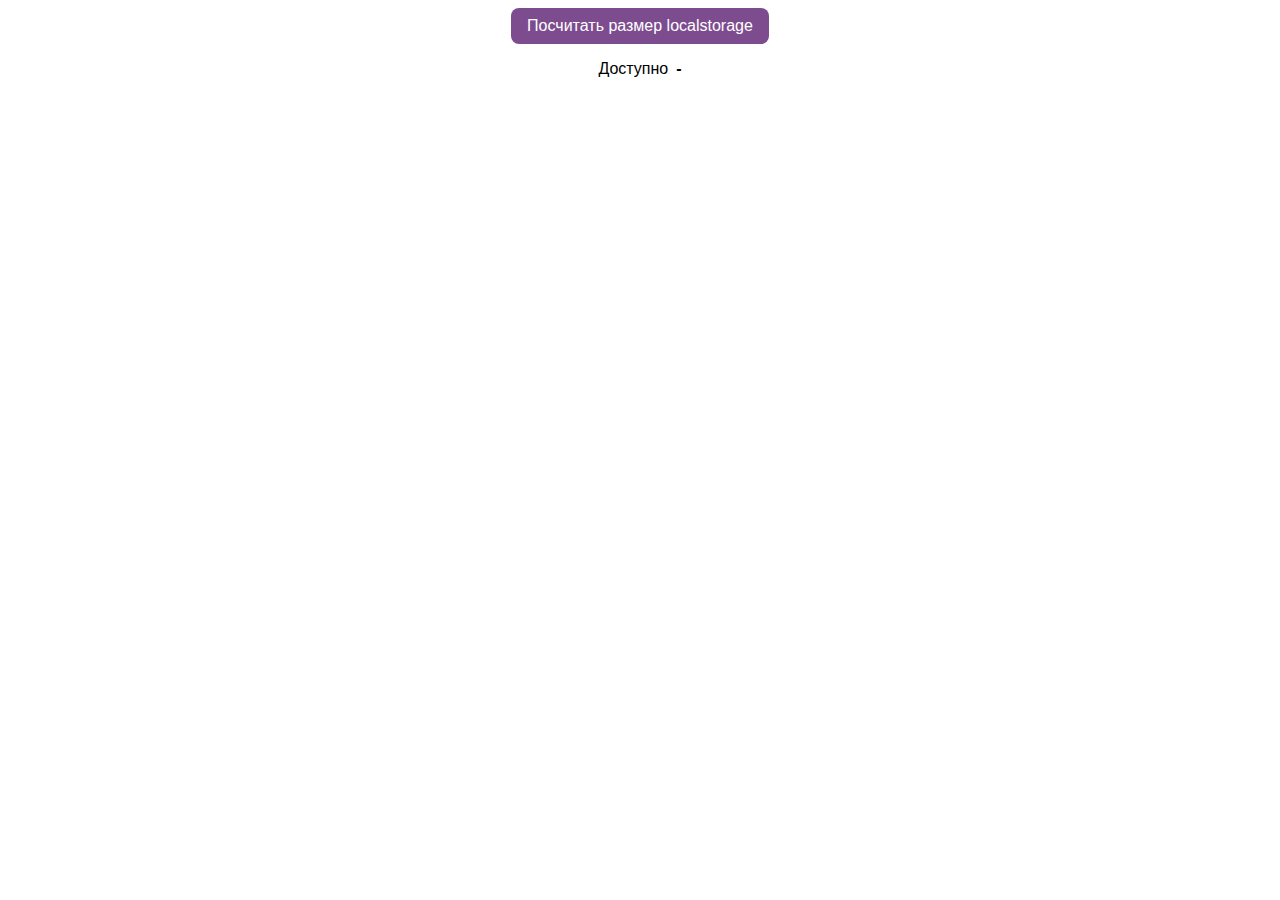
<file: 18/18.html>
<!DOCTYPE html>
<html lang="en">
<head>
  <meta charset="UTF-8">
  <meta name="viewport" content="width=device-width, initial-scale=1.0">
  <title>Document</title>
  <style>
    body {
      display: flex;
      flex-direction: column;
      align-items: center;
      font-family: Helvetica, sans-serif;
    }

    button {
      margin: 0;
      padding: 8px 16px;
      font-size: 16px;
      line-height: 20px;
      color: #fff;
      background-color: rgb(125, 76, 143);
      border: none;
      border-radius: 8px;
      cursor: pointer;
    }

    .wrapper {
      display: flex;
      align-items: center;
      gap: 8px;
    }

    #size {
      font-weight: bold;
    }
  </style>
</head>
<body>
  <button id="add">Посчитать размер localstorage</button>
  <div class="wrapper">
    <p>Доступно</p>
    <span id="size">-</span>
  </div>
</body>
<script src="./18.js"></script>
</html>
</file>
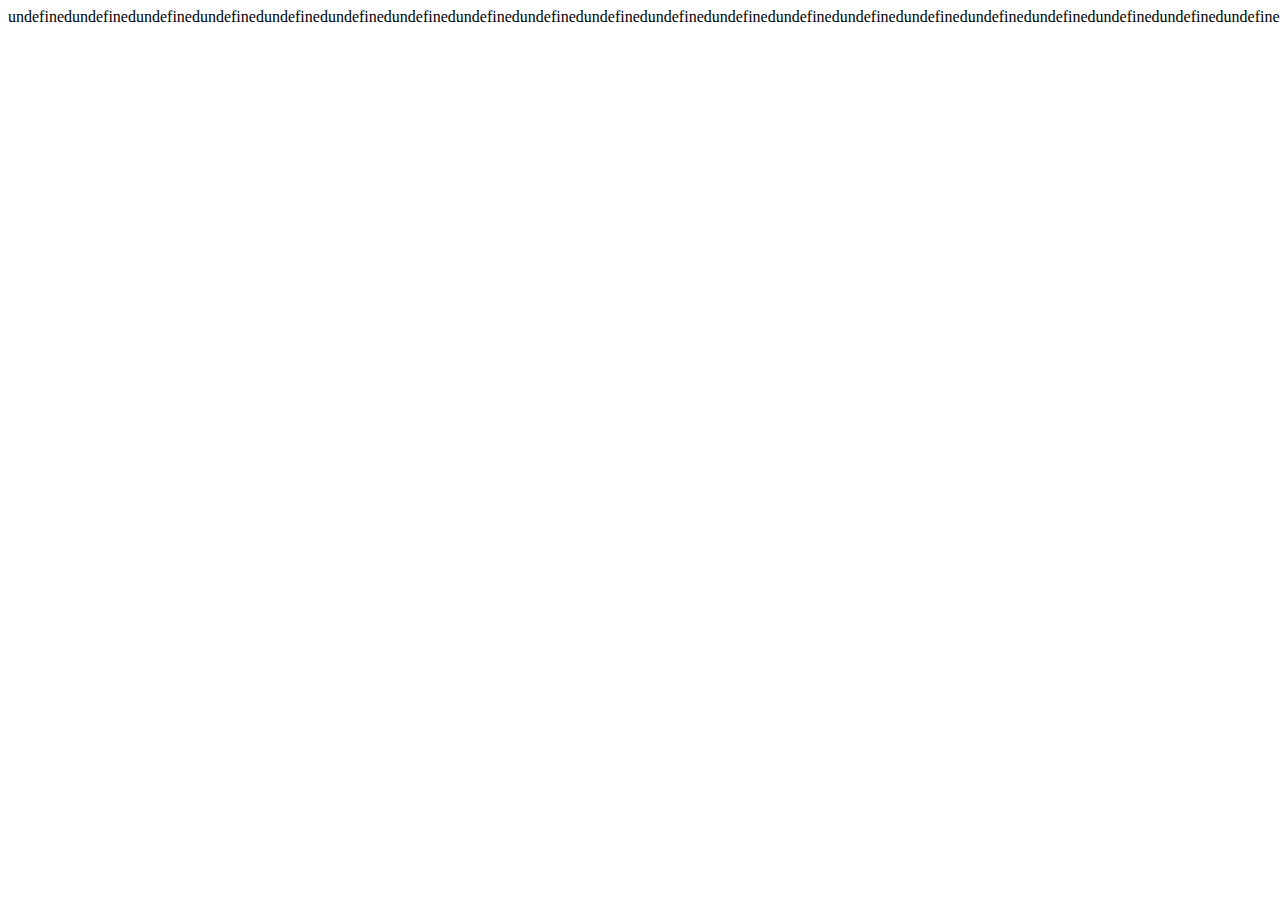
<file: 22/22.html>
<!DOCTYPE html>
<html lang="en">
<head>
  <meta charset="UTF-8">
  <meta name="viewport" content="width=device-width, initial-scale=1.0">
  <title>Document</title>
</head>
<body>

</body>
<script src="./22.js"></script>
</html>
</file>
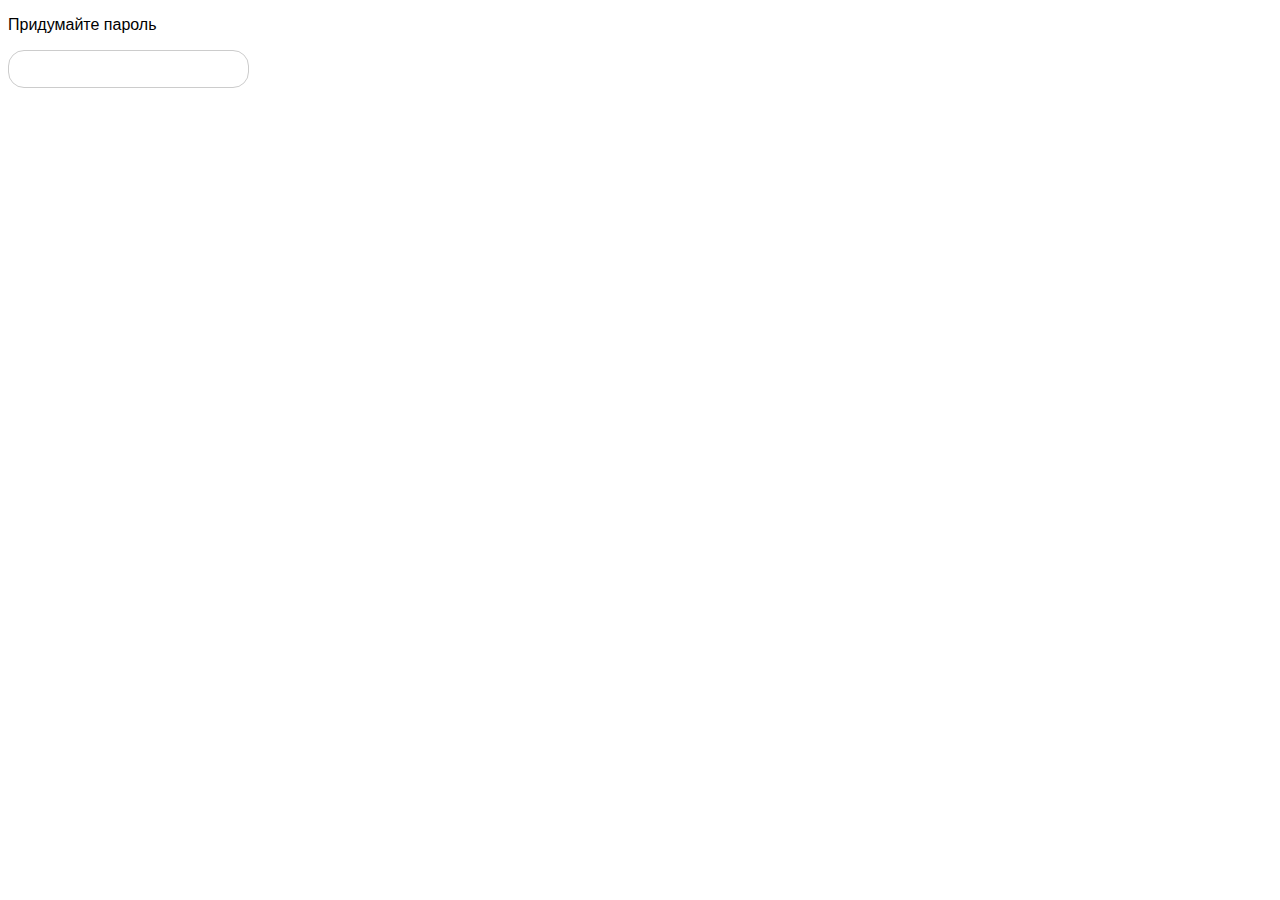
<file: 23/23.html>
<!DOCTYPE html>
<html lang="en">
<head>
  <meta charset="UTF-8">
  <meta name="viewport" content="width=device-width, initial-scale=1.0">
  <title>Document</title>
  <style>
    body {
      font-family: Helvetica, sans-serif;
    }

    #input {
      margin: 0;
      padding: 8px 16px;
      font-size: 16px;
      line-height: 20px;
      border: 1px solid #CCC;
      border-radius: 16px;
    }

    #input:focus {
      outline: 1px solid #adadad;
    }

    #output {
      display: none;
    }
  </style>
</head>
<body>
  <p>Придумайте пароль</p>
  <input id="input" type="text">
  <p id="output">Надежный</p>
</body>
<script src="./23.js"></script>
</html>
</file>
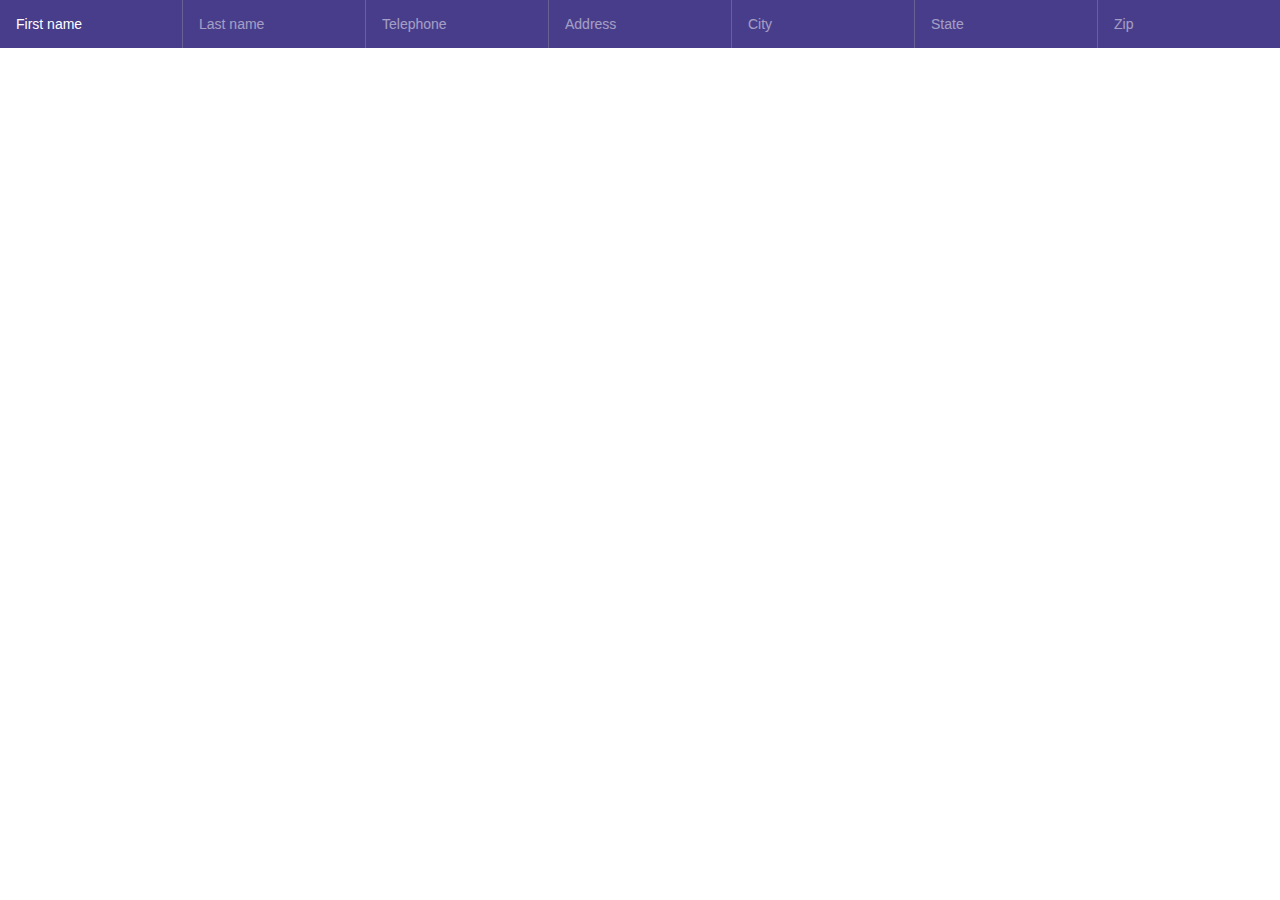
<file: 24/24.html>
<!DOCTYPE html>
<html lang="en">
<head>
  <meta charset="UTF-8">
  <meta name="viewport" content="width=device-width, initial-scale=1.0">
  <title>Document</title>
  <style>
    body {
      margin: 0;
      padding: 0;
      font-family: Helvetica, sans-serif;
    }

    .table {
      display: flex;
      flex-direction: column;
      width: 100%;
    }

    .header {
      display: flex;
      justify-content: space-around;
      background-color: darkslateblue;
    }

    .header__item {
      display: flex;
      justify-content: space-between;
      align-items: center;
      margin: 0;
      padding: 16px;
      width: 100%;
      cursor: pointer;
      border-right: 1px solid rgb(104, 98, 148);
    }

    .header__item:last-child {
      border: none;
    }

    .header__item:hover > .header__text {
      opacity: 1;
    }

    .header__text {
      color: #FFF;
      font-size: 14px;
      opacity: .5;
      transition: opacity, .1s ease-in;
    }

    .header__decor {
      position: relative;
      display: none;
      width: 9px;
      height: 2px;
      background-color: #FFF;
    }

    .header__decor::before {
      content: '';
      top: -4px;
      right: 0;
      position: absolute;
      display: block;
      width: 5px;
      height: 2px;
      background-color: #FFF;
    }

    .header__decor::after {
      content: '';
      bottom: -4px;
      right: 0;
      position: absolute;
      display: block;
      width: 12px;
      height: 2px;
      background-color: #FFF;
    }

    .reverse > .header__decor::before {
      width: 12px;
    }

    .reverse > .header__decor::after {
      width: 5px;
    }

    .header__item_active > .header__decor {
      display: block;
    }

    .header__item_active > .header__text {
      opacity: 1;
    }

    .table__body {
      margin: 0;
      padding: 0;
      list-style: none;
    }

    .item {
      display: flex;
      justify-content: space-around;
      border-bottom: 1px solid #CCC;
    }

    .item__content {
      margin: 0;
      padding: 8px 16px;
      font-size: 12px;
      width: 100%;
      border-right: 1px solid #CCC;
    }

    .item__content:last-child {
      border-right: none;
    }

    .pagination {
      align-self: flex-end;
      display: flex;
      margin: 24px 0 0 0;
      padding: 0;
    }

    .pagination__item {
      box-sizing: border-box;
      display: block;
      margin: 0;
      padding: 0 8px;
      width: 32px;
      font-size: 14px;
      line-height: 32px;
      color: rgba(255, 255, 255, .5);
      background-color: darkslateblue;
      transition: color, .1s ease-in;
      text-align: center;
      cursor: pointer;
    }

    .pagination__item_active {
      color: rgb(255, 255, 255);
    }

    .pagination__item:hover {
      color: rgb(255, 255, 255);
    }
  </style>
  <script type="module" src="./24.js"></script>
</head>
<body>
  <div class="table">
    <div class="header">
      <div class="header__item" id="header-item" data-type="fname">
        <span class="header__text">First name</span>
        <span class="header__decor"></span>
      </div>
      <div class="header__item" id="header-item" data-type="lname">
        <span class="header__text">Last name</span>
        <span class="header__decor"></span>
      </div>
      <div class="header__item" id="header-item" data-type="tel">
        <span class="header__text">Telephone</span>
        <span class="header__decor"></span>
      </div>
      <div class="header__item" id="header-item" data-type="address">
        <span class="header__text">Address</span>
        <span class="header__decor"></span>
      </div>
      <div class="header__item" id="header-item" data-type="city">
        <span class="header__text">City</span>
        <span class="header__decor"></span>
      </div>
      <div class="header__item" id="header-item" data-type="state">
        <span class="header__text">State</span>
        <span class="header__decor"></span>
      </div>
      <div class="header__item" id="header-item" data-type="zip">
        <span class="header__text">Zip</span>
        <span class="header__decor"></span>
      </div>
    </div>

    <ul class="table__body" id="list">
      <!-- контейнер для элементов таблицы -->
    </ul>

    <div class="pagination" id="pagination">
      <!-- контейнер для элементов пагинации -->
    </div>
  </div>
    <template id="template">
      <li class="item">
        <span class="item__content" data-type="fname"></span>
        <span class="item__content" data-type="lname"></span>
        <span class="item__content" data-type="tel"></span>
        <span class="item__content" data-type="address"></span>
        <span class="item__content" data-type="city"></span>
        <span class="item__content" data-type="state"></span>
        <span class="item__content" data-type="zip"></span>
      </li>
    </template>
</body>
</html>
</file>
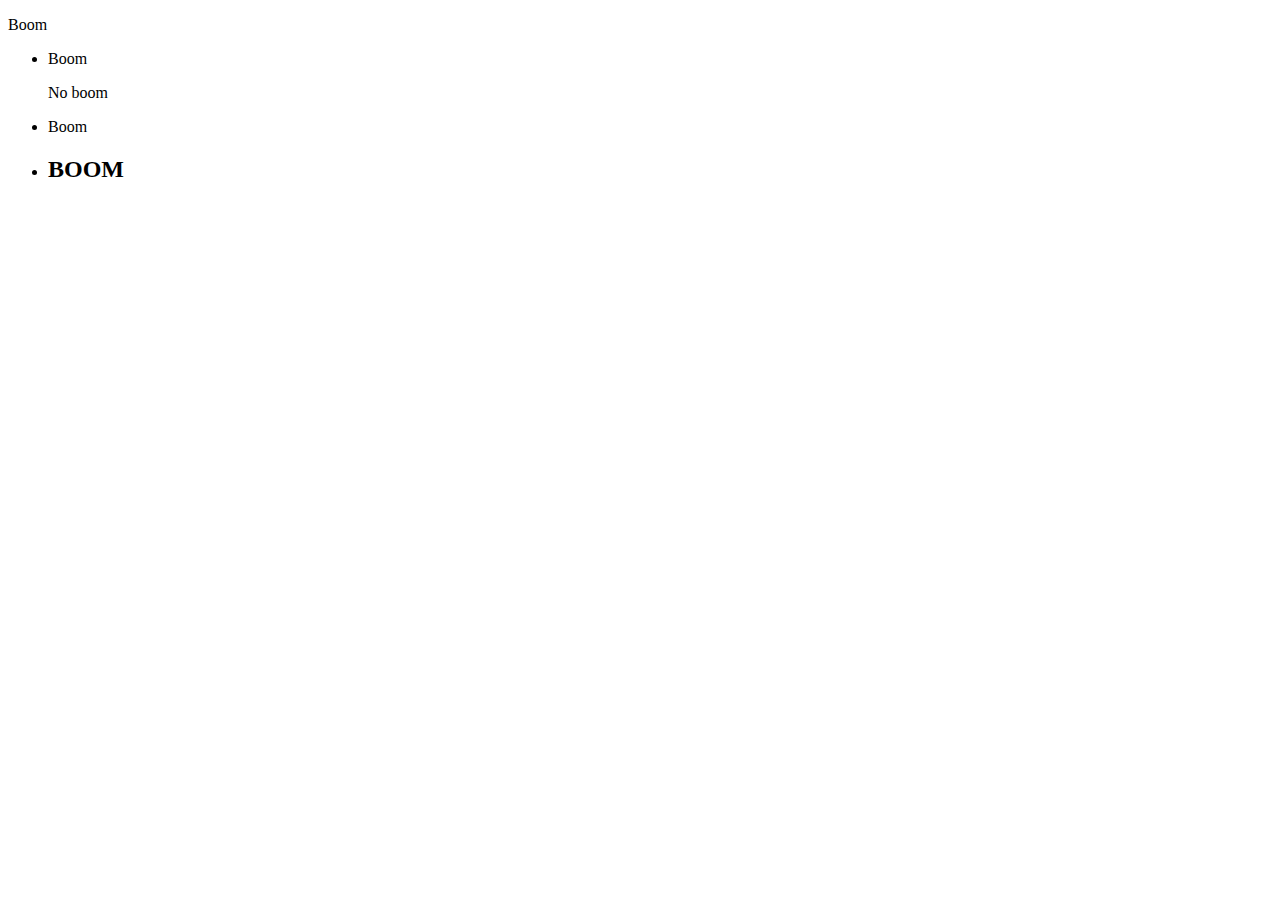
<file: 26/26.html>
<!DOCTYPE html>
<html lang="en">
<head>
  <meta charset="UTF-8">
  <meta name="viewport" content="width=device-width, initial-scale=1.0">
  <title>Document</title>
</head>
<body>
  <section id="main">
    <div>
      <p>Boom</p>
    </div>
    <div id="first">
      <ul id="list">
        <li class="item item__nav">
          <p id="content" class="text">Boom</p>
          <div>
            <span>No boom</span>
          </div>
        </li>
        <li class="item">
          <label>
            <p id="frost">Boom</p>
          </label>
        </li>
      </ul>
    </div>
    <div id="second">
      <ul>
        <li class="item">
          <div id="wrap">
            <h2 class="title" id="forest">BOOM</h2>
          </div>
        </li>
      </ul>
    </div>
  </section>
</body>
<script src="./26.js"></script>
</html>
</file>
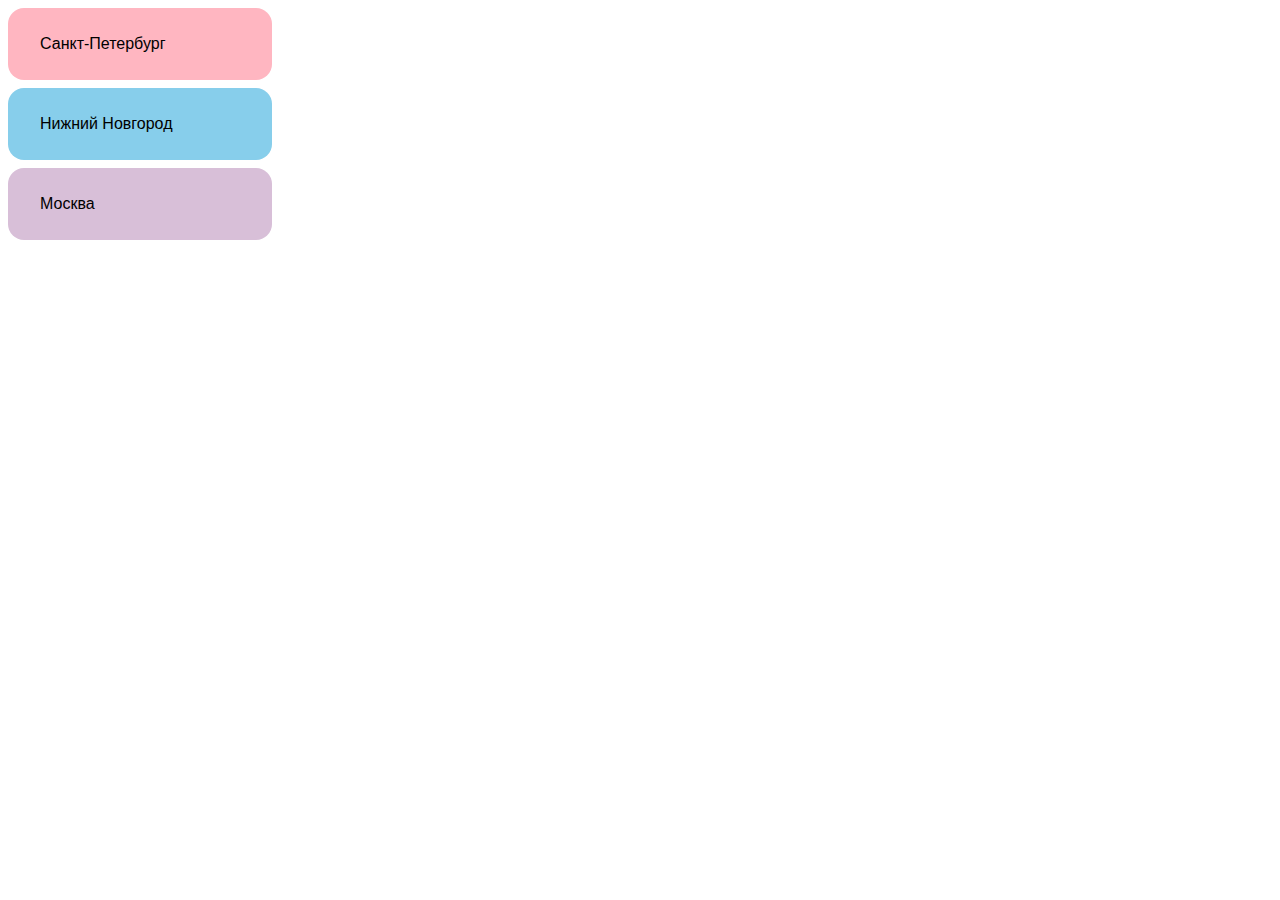
<file: 28/28.html>
<!DOCTYPE html>
<html lang="en">
<head>
  <meta charset="UTF-8">
  <meta name="viewport" content="width=device-width, initial-scale=1.0">
  <title>Document</title>
  <style>
    #list {
      display: flex;
      flex-direction: column;
      gap: 8px;
      margin: 0;
      padding: 0;
      list-style: none;
    }

    .item {
      padding: 24px 32px;
      max-width: 200px;
      font-family: Helvetica, sans-serif;
      font-size: 16px;
      line-height: 24px;
      border-radius: 16px;
    }

    .item:nth-child(1) {
      background-color: lightpink;
    }

    .item:nth-child(2) {
      background-color: skyblue;
    }

    .item:nth-child(3) {
      background-color: thistle;
    }
  </style>
</head>
<body>
  <ul id="list">

  </ul>
</body>

  <template id="template">
    <li class="item">
      <div class="item__content"></div>
    </li>
  </template>

  <script src="./28.js"></script>
</html>
</file>
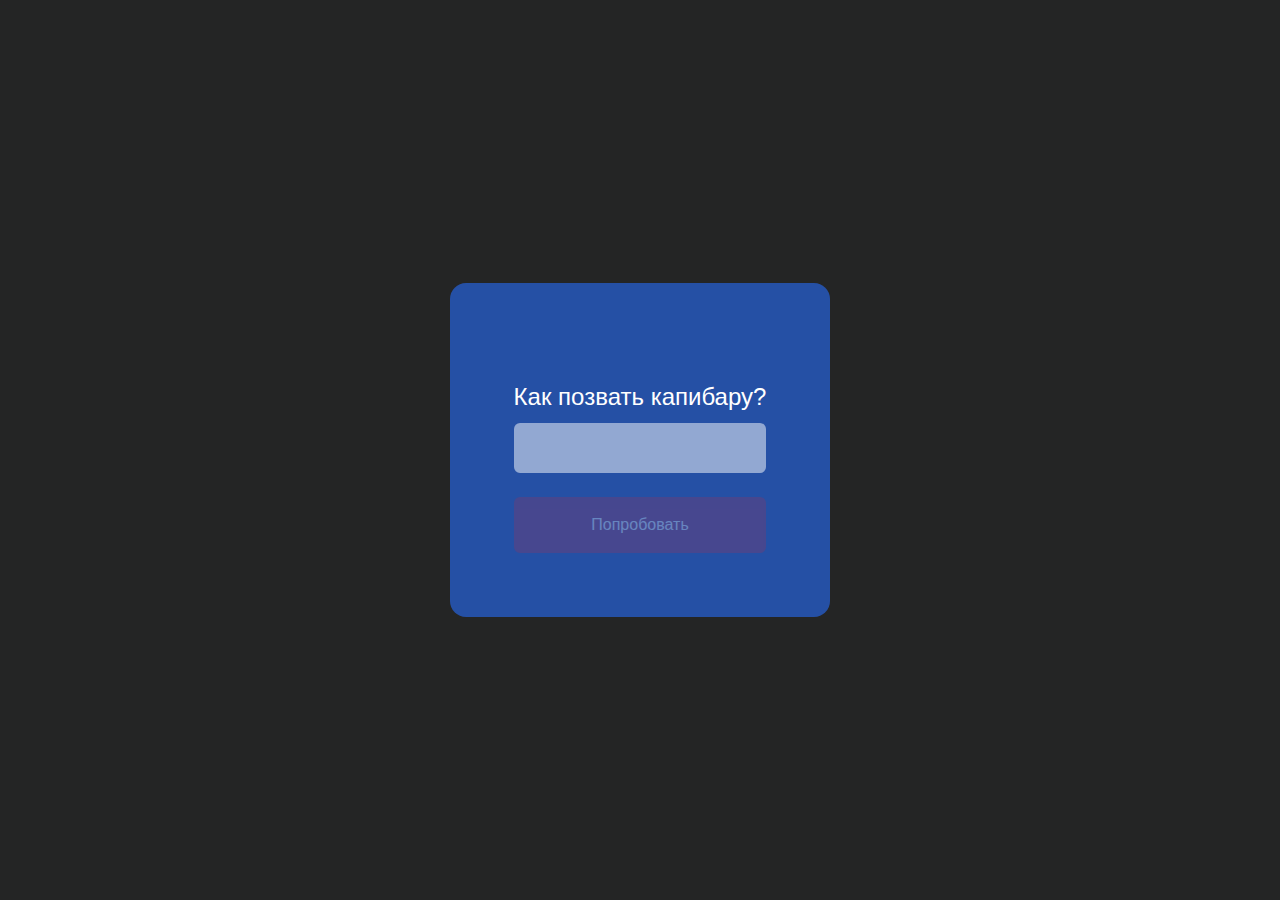
<file: 29/29.html>
<!DOCTYPE html>
<html lang="en">
<head>
  <meta charset="UTF-8">
  <meta name="viewport" content="width=device-width, initial-scale=1.0">
  <title>Document</title>
  <style>
    body {
      box-sizing: border-box;
      margin: 0;
      padding: 0;
      display: flex;
      align-items: center;
      justify-content: center;
      width: 100%;
      height: 100vh;
      font-family: Helvetica, sans-serif;
      background-color: #242525
    }

    #form {
      margin: 0;
      padding: 96px 64px 64px;
      max-width: 450px;
      background-color: #2550a5;
      border-radius: 16px;
      background-image: none;
      background-size: cover;
    }

    .label {
      display: flex;
      flex-direction: column;
      margin: 0;
      padding: 0;
      font-size: 24px;
      line-height: 36px;
      color: #FFF;
    }

    .input {
      margin: 8px 0 0;
      padding: 16px 8px;
      font-size: 14px;
      line-height: 18px;
      background-color: rgba(255, 255, 255, .5);
      border: none;
      border-radius: 6px;
      transition: background-color, .2s;
    }

    .input:focus {
      outline: none;
      background-color: rgba(255, 255, 255, 1);
    }

    .btn {
      margin: 24px 0 0;
      padding: 16px 24px;
      color: #fff;
      font-size: 16px;
      line-height: 24px;
      background-color: #95355d;
      border: none;
      border-radius: 6px;
      cursor: pointer;
      transition: background-color, .2s;
    }

    .btn:hover {
      background-color: #7d294c;
    }

    .btn:disabled {
      opacity: .3;
    }
  </style>
</head>
<body>
  <form id="form">
    <label class="label">
      Как позвать капибару?
      <input class="input" type="text" minlength="2" required>
      <button class="btn" type="submit" disabled="true">Попробовать</button>
    </label>
  </form>
</body>
<script src="./29.js"></script>
</html>
</file>
